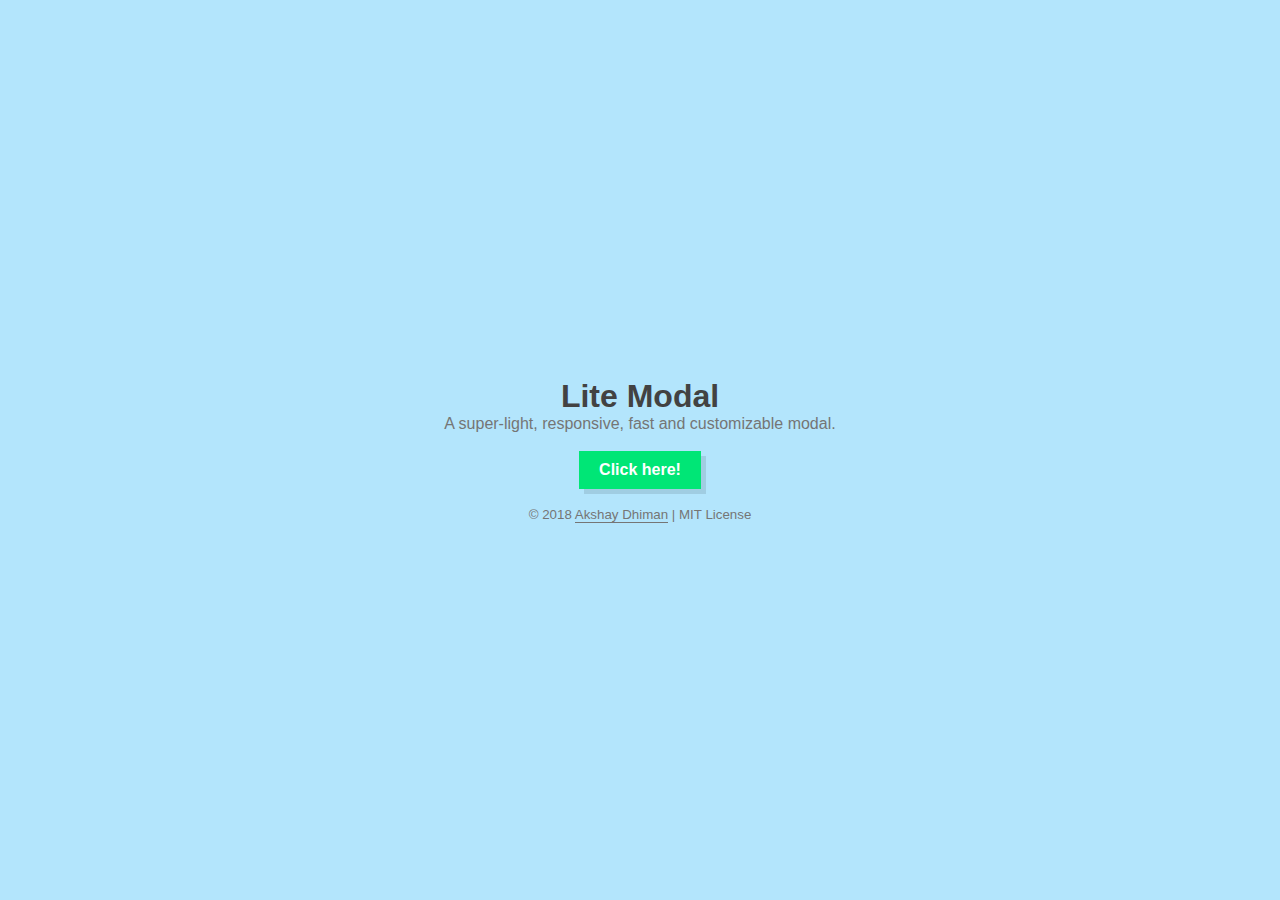
<file: lite-modal/index.html>
<!-- Lite Modal v0.2.0
https://github.com/theakshaydhiman/lite-modal
(c) 2018 Akshay Dhiman. MIT License. -->

<!DOCTYPE html>
<html lang="en">
<head>
    <meta charset="UTF-8">
    <meta name="viewport" content="width=device-width, initial-scale=1.0">
    <meta http-equiv="X-UA-Compatible" content="ie=edge">
    <title>Lite Modal</title>
    <meta name="description" content="A super-light, responsive, fast and customizable modal.">
	<meta name="author" content="Akshay Dhiman">
    <link rel="icon" href="img/favicon-ad.png" />
    <link rel="stylesheet" href="css/style.css">
</head>
<body>
    <div id="body">
        <div class="container">
            <h1>Lite Modal</h1>
            <p>A super-light, responsive, fast and customizable modal.</p>
            <br>
            <span class="lmodal-trigger button">Click here!</span>
            <br>
            <small>&copy; 2018 <a href="https://akshaydhiman.com" rel="noopener">Akshay Dhiman</a> | MIT License</small>
        </div>
    </div>

    <div class="lmodal-overlay"></div>
    <div class="lmodal-content">
        <h1>Lite Modal v0.2.0</h1>
        <br>
        <p>This is how this super-light, responsive, fast and customizable modal looks like.</p>
        <br>
        <p>Sign-up forms, notices, maps, images, videos, or iframe. You can add any kind of code here.</p>
        <br>
        <p><a href="https://github.com/theakshaydhiman/lite-modal/fork" rel="noopener">Fork Lite Modal on GitHub.</a> <a href="https://github.com/theakshaydhiman/lite-modal" rel="noopener">Check out the code.</a></p>
        <span class="lmodal-close close-button top-right">x</span>
        <br><br>
        <span class="lmodal-close button">Close</span>
    </div>

    <script src="js/lite-modal.js"></script>
</body>
</html>
</file>
<file: lite-modal/css/style.css>
* {
    padding: 0;
    margin: 0;
    font-family: -apple-system, BlinkMacSystemFont, 'Segoe UI', Roboto, Oxygen, Ubuntu, Cantarell, 'Open Sans', 'Helvetica Neue', sans-serif;
}

#body {
    background-color: #B3E5FC;
}

h1 {
    color: #424242;
}

p, small {
    color: #757575;
}

a, a:visited {
    text-decoration: none;
    color: #757575;
    border-bottom: solid #757575 1px;
}

a:hover, a:focus {
    border-bottom: solid #757575 1.5px;
}

.container {
    display: flex;
    flex-direction: column;
    align-items: center;
    justify-content: center;
    height: 100vh;
    text-align: center;
}

.button {
    text-decoration: none;
    padding: 10px 20px;
    background-color: #00E676;
    color: white;
    box-shadow: 5px 5px 0px rgba(0,0,0,0.1);
    -moz-transition: all 0.3s ease-in-out;
    -o-transition: all 0.3s ease-in-out;
    -webkit-transition: all 0.3s ease-in-out;
    -ms-transition: all 0.3s ease-in-out;
    transition: all 0.3s ease-in-out;
    font-weight: bold;
    cursor: pointer;
}

.button:hover {
    background-color: #00C853;
}

.lmodal-overlay {
    z-index: 999;
    background-color: rgba(0,0,0,0.7);
    height: 100vh;
    width: 100%;
    position: fixed;
    top: 0px;
    left: 0px;
    right: 0;
    display: none;
}

.lmodal-content {
    z-index: 1000;
    max-height: 70%;
    width: 55%;
    margin: auto;
    overflow-y: auto;
    background-color: #fff;
    padding: 30px;
    box-shadow: 0 5px 10px rgba(0,0,0,0.25);
    position: fixed;
    top: 50px;
    left: 0;
    right: 0;
    border-radius: 2px;
    display: none;
}

.top-right {
    float: right;
    position: absolute;
    top: 10px;
    right: 10px;
    cursor: pointer;
    text-decoration: none;
    padding: 2px 15px 5px 15px;
    color: #424242;
}

.lmodal-opened {
    -webkit-filter: blur(50px);
    filter: blur(3px);
    z-index: 0;
    position: fixed;
    top: 0;
    left: 0;
    overflow: auto;
    width: 100%;
    height: 100%;
    text-align: center;
}
</file>
